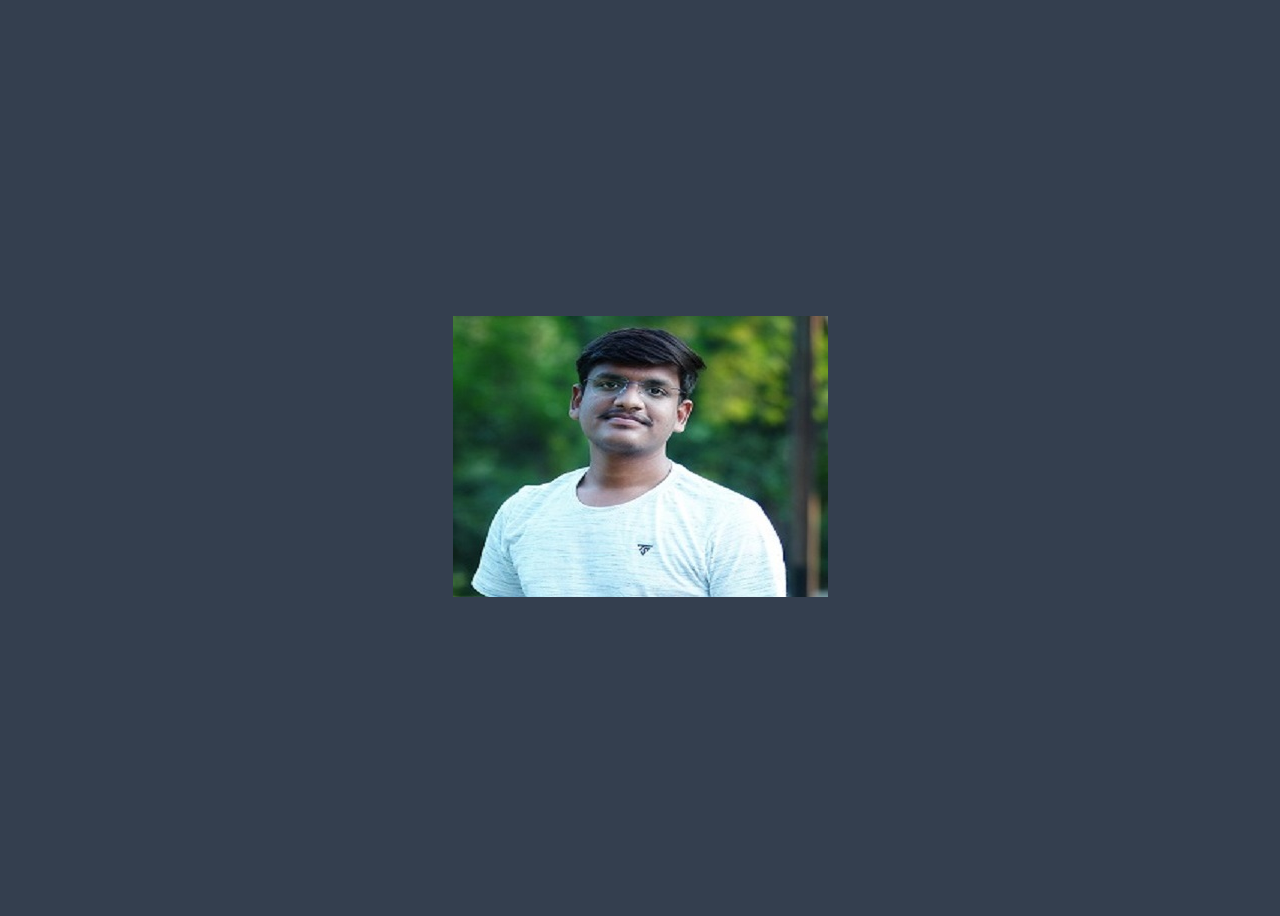
<file: slideshow.html>
<!DOCTYPE html>
<html lang="en">
<head>
    <meta charset="UTF-8">
    <meta name="viewport" content="width=device-width, initial-scale=1.0">
    <title>Memories</title>
    <style>
      body {
  min-height: 100vh;
  display: flex;
  align-items: center;
  justify-content: center;
  background: #343f4f;
}
    </style>
</head>
<body>
    <div class="slideshow-container">

        <!-- Full-width images with number and caption text -->
        <div class="mySlides fade">     
          <img src="images/1.jpg" >        
        </div>
        <div class="mySlides fade">      
          <img src="images/3.jpg">        
        </div>
        <div class="mySlides fade">      
          <img src="images/2.jpg" >         
        </div>
        <div class="mySlides fade">          
            <img src="images/4.jpg">          
          </div>
          <div class="mySlides fade">          
            <img src="images/5.jpg" >           
          </div>
          <div class="mySlides fade">
            <img src="images/6.jpg" >
          </div>
          <div class="mySlides fade">
            <img src="images/7.jpg" >
          </div>
          <div class="mySlides fade">
            <img src="images/8.jpg" >
          </div>
          <div class="mySlides fade">
            <img src="images/9.jpg" >
          </div>
          <div class="mySlides fade">
            <img src="images/10.jpg" >
          </div>
          <div class="mySlides fade">
            <img src="images/11.jpg" >
          </div>
          <div class="mySlides fade">
            <img src="images/12.jpg" >
          </div>
          <div class="mySlides fade">
            <img src="images/13.jpg" >
          </div>
      </div>
      <br>

      <script src="script.js"></script>
</body>
</html>
</file>
